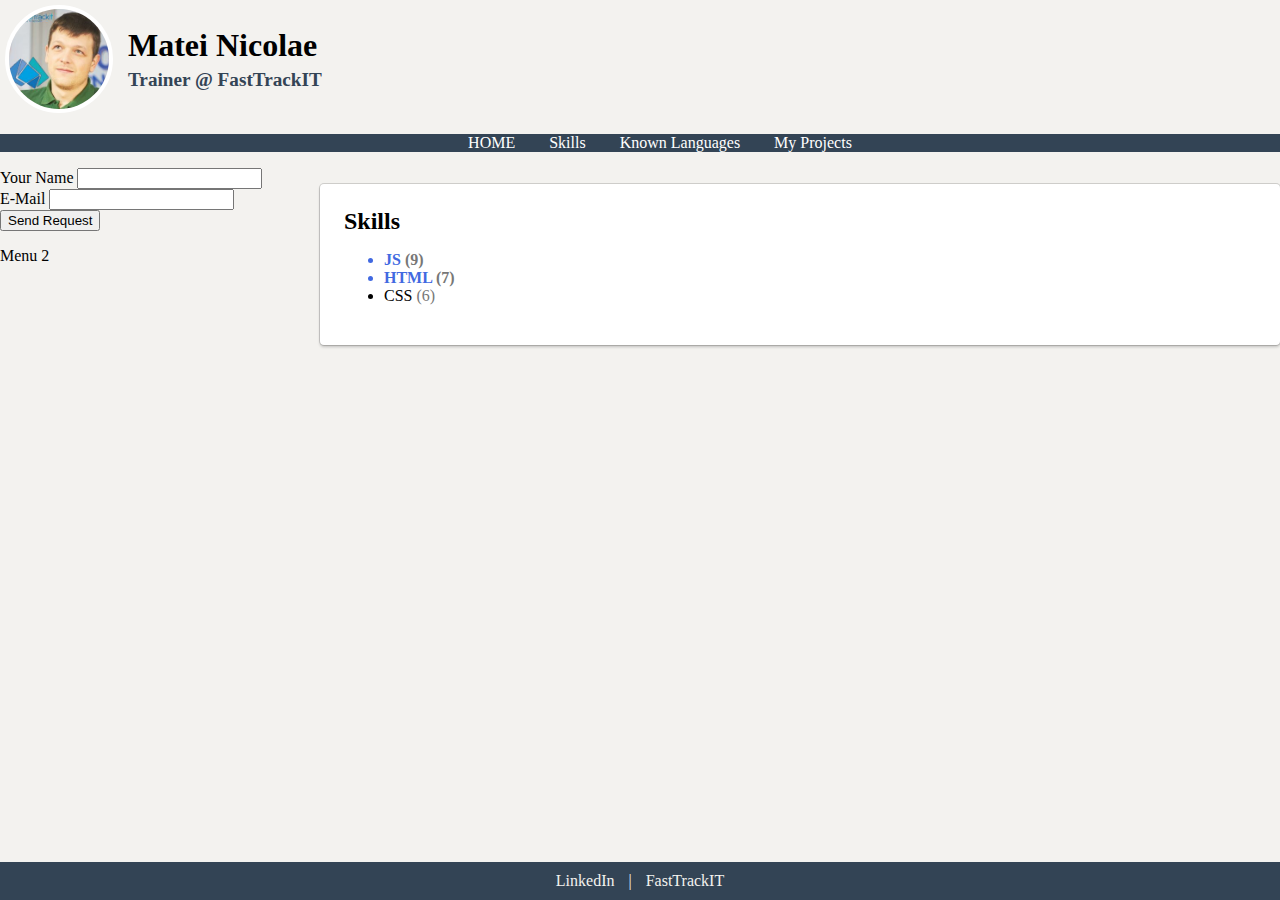
<file: index.html>
<html>

<head>
    <title>Matei's CV</title>
    <link rel="stylesheet" href="style.css">
</head>

<body>

    <header>
        <div id="header-wraper">
            <div id="my-picture">
                <img src="me.jpg" alt="Selfie" width="100">
            </div>
            <div id="header-info">
                <h1>Matei Nicolae</h1>
                <h2 id="job-title">Trainer @ FastTrackIT</h2>
            </div>
        </div>

        <ul id="top-menu-bar">
            <li><a href="#" data-id="home">HOME</a></li>
            <li><a href="#" data-id="skills">Skills</a></li>
            <li><a href="#" data-id="languages">Known Languages</a></li>
            <li><a href="#" data-id="projects">My Projects</a></li>
        </ul>
    </header>
    <section id="content">
        <div id="side-menu">
            <section>
                <form action="">
                    <div>
                        <label for="name">Your Name</label>
                        <input type="text" name="q" id="name" required>
                    </div>
                    <div>
                        <label for="email">E-Mail</label>
                        <input type="email" name="email" id="email" required>
                    </div>
                    <button>Send Request</button>
                </form>
            </section>
            <section>Menu 2</section>
        </div>
        <div id="main">
            <div id="home" class="page">
                <h2>Home</h2>
                <p>About me, as software developer...</p>
            </div>

            <div id="skills" class="page" style="display: none;">
                <h2>Skills</h2>
                <ul></ul>
            </div>

            <div id="languages" class="page" style="display: none;">
                <h2>Known Languages</h2>
                <table border="1">
                    <tr>
                        <th>Language</th>
                        <th>Level</th>
                    </tr>
                    <tr>
                        <td>Romanian</td>
                        <td>Native</td>
                    </tr>
                    <tr>
                        <td>English</td>
                        <td>Good</td>
                    </tr>
                </table>
            </div>

            <div id="projects" class="page" style="display: none;">
                <h2>Projects</h2>
                <p>About my projects, comming soon...</p>
            </div>
        </div>
    </section>
    <footer>
        <a href="https://www.linkedin.com/in/nicolaematei/" target="_blank">LinkedIn</a> |
        <a href="https://fasttrackit.org/" target="_blank">FastTrackIT</a>
    </footer>
    <script src="functions.js"></script>
</body>

</html>
</file>
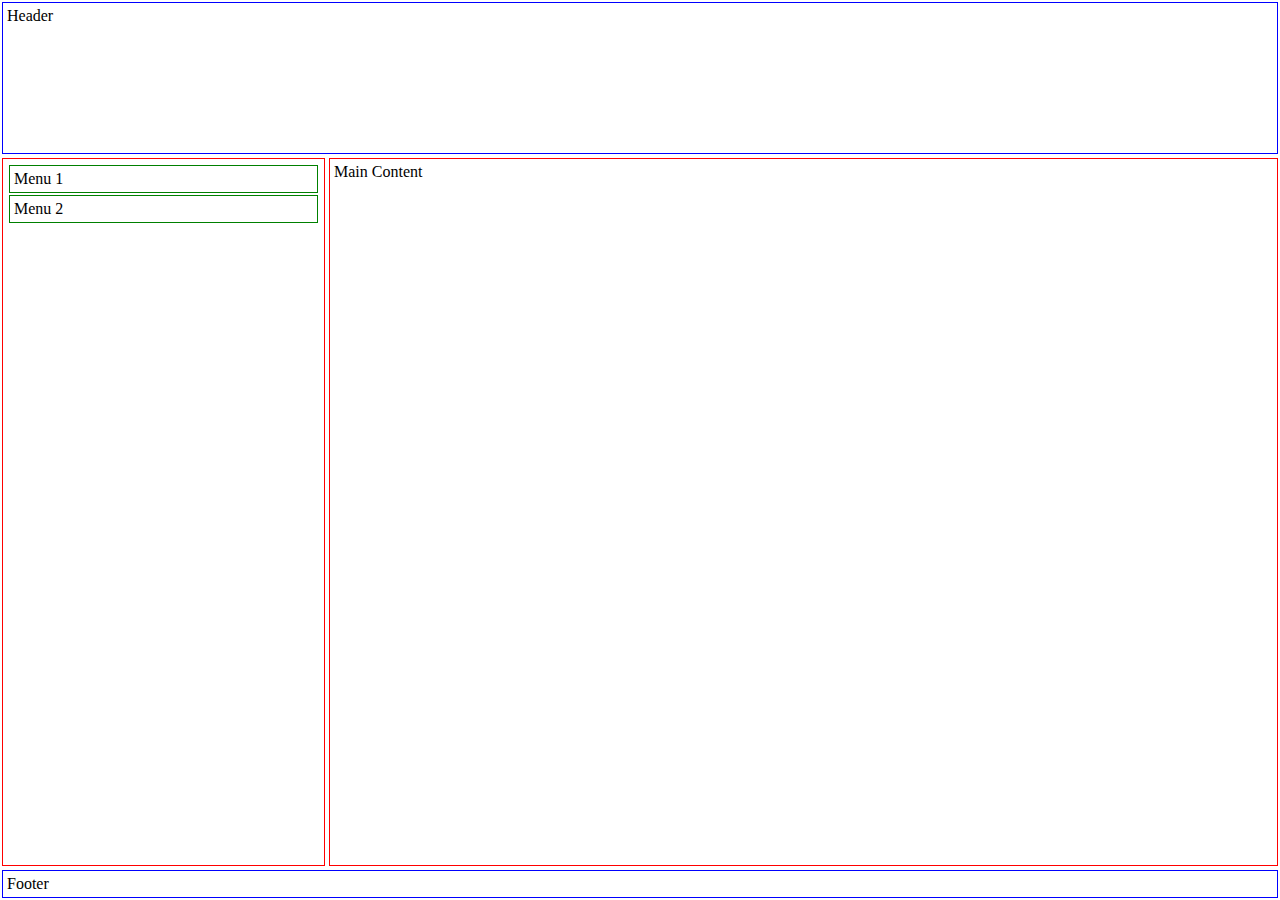
<file: layout.html>
<html>

<head>
    <title>CSS Layout</title>
    <style>
        header,
        footer {
            padding: 4px;
            margin: 2px;
            border: 1px solid blue;
        }

        #content div,
        #side-menu section {
            padding: 4px;
            margin: 2px;
            border: 1px solid red;
        }

        #side-menu section {
            border: 1px solid green;
        }

        html {
            height: 100%;
        }

        body {
            margin: 0;
            min-height: 100%;
            display: flex;
            flex-direction: column;
        }

        header {
            flex: 1;
        }

        #content {
            flex: 5;
            display: flex;
            flex-direction: row;
        }

        #side-menu {
            flex: 1;
        }

        #main {
            flex: 3;
        }
    </style>
</head>

<body>

    <header>Header</header>
    <section id="content">
        <div id="side-menu">
            <section>Menu 1</section>
            <section>Menu 2</section>
        </div>
        <div id="main">Main Content</div>
    </section>
    <footer>Footer</footer>

</body>

</html>
</file>
<file: style.css>
body {
    background-color: #f3f2ef;
}

html {
    height: 100%;
}

body {
    margin: 0;
    min-height: 100%;
    display: flex;
    flex-direction: column;
}

header {
    flex: 1;
}

#header-wraper {
    display: flex;
    flex-direction: row;
    align-items: center;
}
#my-picture {
    padding: 5px;
    width: 108px;
    height: 108px;
}
#my-picture img {
    border-radius: 50%;
    border: 4px solid #fff;
}
#header-info {
    flex: 1;
    padding: 10px;
}
h1 {
    margin: 5px 0;
}
#job-title {
    color: #334455;
    margin: 5px 0;
    font-weight: bold;
    font-size: 1.2em;
}

#content {
    flex: 5;
    display: flex;
    flex-direction: row;
}

#side-menu {
    flex: 1;
}

#main {
    flex: 3;
}

footer {
    text-align: center;
    background-color: #334455;
    color: #f3f2ef;
    padding: 10px;
}
footer a {
    color: #f3f2ef;
    padding: 0 10px;
    text-decoration: none;
}

#motto {
    text-align: right;
    color: red;
}

.page {
    background-color: #fff;
    box-shadow: 0 0 0 1px rgba(0,0,0,.15), 0 2px 3px rgba(0,0,0,.2);
    transition: box-shadow 83ms;
    margin: 16px 0;
    padding: 24px;
    border-radius: 4px;
}

.page h2 {
    margin: 0;
}

.favorite-skill {
    color: royalblue; 
    font-weight: bold;
}
#skills li span {
    color: #777777;
}

td {
    padding: 3px;
}

#top-menu-bar {
    text-align: center;
    background-color: #334455;
    color: white;
}

#top-menu-bar li {
    display: inline;
    margin: 0;
    padding: 0;
}

#top-menu-bar a {
    text-decoration: none;
    padding: 0 15px 0 15px;
    color: #fff;
}
#top-menu-bar a:hover {
    color: #334455;
    background-color: #fff;
}
</file>
